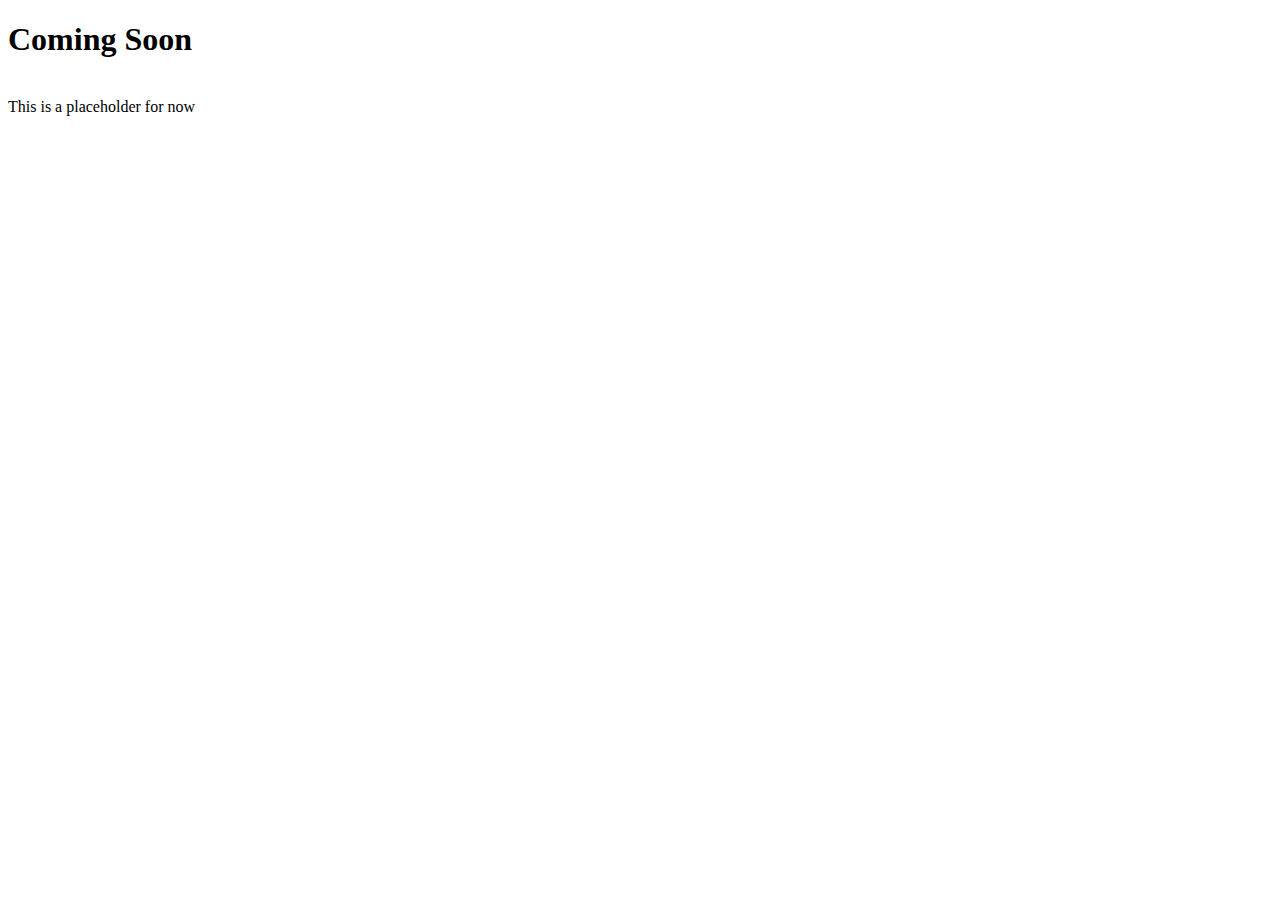
<file: blog.html>
<!DOCTYPE html>
<html lang="en">
  <head>
    <meta charset="UTF-8" />
    <meta http-equiv="X-UA-Compatible" content="IE=edge" />
    <meta name="viewport" content="width=device-width, initial-scale=1.0" />
    <title>Game Development Blog</title>
  </head>

  <body>
    <h1>Coming Soon</h1>
    <br />
    This is a placeholder for now
  </body>
</html>
</file>
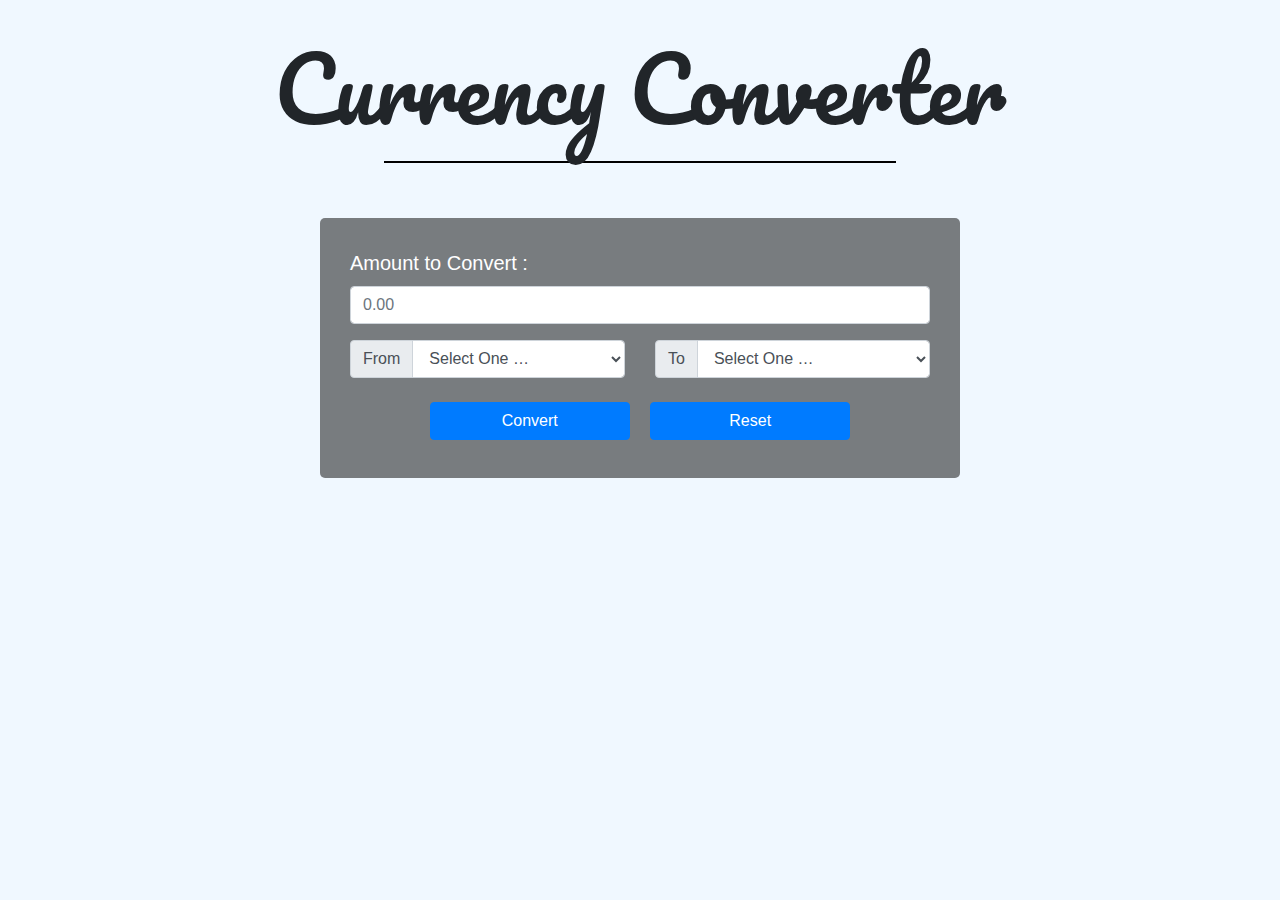
<file: calindex.html>
<!DOCTYPE html>
<html lang="en">
  <head>
    <meta charset="UTF-8" />
    <meta http-equiv="X-UA-Compatible" content="IE=edge" />
    <meta name="viewport" content="width=device-width, initial-scale=1.0" />

    <title>Currency Converter</title>

    <link
      rel="stylesheet"
      href="https://maxcdn.bootstrapcdn.com/bootstrap/4.5.2/css/bootstrap.min.css"
    />
    <script src="https://ajax.googleapis.com/ajax/libs/jquery/3.5.1/jquery.min.js"></script>
    <script src="https://cdnjs.cloudflare.com/ajax/libs/popper.js/1.16.0/umd/popper.min.js"></script>
    <script src="https://maxcdn.bootstrapcdn.com/bootstrap/4.5.2/js/bootstrap.min.js"></script>

    <link rel="preconnect" href="https://fonts.gstatic.com" />
    <link
      href="https://fonts.googleapis.com/css2?family=Amiri&family=Lobster&family=Pacifico&display=swap"
      rel="stylesheet"
    />

    <!-- linking style.css file-->
    <link rel="stylesheet" href="./css/calstyle.css" />
  </head>

  <body>
    <!-- Currency Converter -->
    <h1 class="heading text-center display-2">Currency Converter</h1>

    <hr />
    <div class="container">
      <div class="main">
        <div class="form-group">
          <label for="amount"> Amount to Convert : </label>
          <input
            type="text"
            class="form-control searchBox"
            placeholder="0.00"
            id="amount"
          />
        </div>

        <div class="row">
          <div class="col-sm-6">
            <div class="input-group mb-3">
              <div class="input-group-prepend">
                <span class="input-group-text">From</span>
              </div>
              <select class="form-control from" id="sel1">
                <option value="">Select One …</option>
                <option value="USD">USD</option>
                <option value="AED">AED</option>
                <option value="ARS">ARS</option>
                <option value="AUD">AUD</option>
                <option value="BGN">BGN</option>
                <option value="BRL">BRL</option>
                <option value="BSD">BSD</option>
                <option value="CAD">CAD</option>
                <option value="CHF">CHF</option>
                <option value="CLP">CLP</option>
                <option value="CNY">CNY</option>
                <option value="COP">COP</option>
                <option value="CZK">CZK</option>
                <option value="DKK">DKK</option>
                <option value="DOP">DOP</option>
                <option value="EGP">EGP</option>
                <option value="EUR">EUR</option>
                <option value="FJD">FJD</option>
                <option value="GBP">GBP</option>
                <option value="GTQ">GTQ</option>
                <option value="HKD">HKD</option>
                <option value="HRK">HRK</option>
                <option value="HUF">HUF</option>
                <option value="IDR">IDR</option>
                <option value="ILS">ILS</option>
                <option value="INR">INR</option>
                <option value="ISK">ISK</option>
                <option value="JPY">JPY</option>
                <option value="KRW">KRW</option>
                <option value="KZT">KZT</option>
                <option value="MVR">MVR</option>
                <option value="MXN">MXN</option>
                <option value="MYR">MYR</option>
                <option value="NOK">NOK</option>
                <option value="NZD">NZD</option>
                <option value="PAB">PAB</option>
                <option value="PEN">PEN</option>
                <option value="PHP">PHP</option>
                <option value="PKR">PKR</option>
                <option value="PLN">PLN</option>
                <option value="PYG">PYG</option>
                <option value="RON">RON</option>
                <option value="RUB">RUB</option>
                <option value="SAR">SAR</option>
                <option value="SEK">SEK</option>
                <option value="SGD">SGD</option>
                <option value="THB">THB</option>
                <option value="TRY">TRY</option>
                <option value="TWD">TWD</option>
                <option value="UAH">UAH</option>
                <option value="UYU">UYU</option>
                <option value="ZAR">ZAR</option>
              </select>
            </div>
          </div>

          <div class="col-sm-6">
            <div class="input-group mb-3">
              <div class="input-group-prepend">
                <span class="input-group-text">To</span>
              </div>
              <select class="form-control to" id="sel2">
                <option value="">Select One …</option>
                <option value="USD">USD</option>
                <option value="AED">AED</option>
                <option value="ARS">ARS</option>
                <option value="AUD">AUD</option>
                <option value="BGN">BGN</option>
                <option value="BRL">BRL</option>
                <option value="BSD">BSD</option>
                <option value="CAD">CAD</option>
                <option value="CHF">CHF</option>
                <option value="CLP">CLP</option>
                <option value="CNY">CNY</option>
                <option value="COP">COP</option>
                <option value="CZK">CZK</option>
                <option value="DKK">DKK</option>
                <option value="DOP">DOP</option>
                <option value="EGP">EGP</option>
                <option value="EUR">EUR</option>
                <option value="FJD">FJD</option>
                <option value="GBP">GBP</option>
                <option value="GTQ">GTQ</option>
                <option value="HKD">HKD</option>
                <option value="HRK">HRK</option>
                <option value="HUF">HUF</option>
                <option value="IDR">IDR</option>
                <option value="ILS">ILS</option>
                <option value="INR">INR</option>
                <option value="ISK">ISK</option>
                <option value="JPY">JPY</option>
                <option value="KRW">KRW</option>
                <option value="KZT">KZT</option>
                <option value="MVR">MVR</option>
                <option value="MXN">MXN</option>
                <option value="MYR">MYR</option>
                <option value="NOK">NOK</option>
                <option value="NZD">NZD</option>
                <option value="PAB">PAB</option>
                <option value="PEN">PEN</option>
                <option value="PHP">PHP</option>
                <option value="PKR">PKR</option>
                <option value="PLN">PLN</option>
                <option value="PYG">PYG</option>
                <option value="RON">RON</option>
                <option value="RUB">RUB</option>
                <option value="SAR">SAR</option>
                <option value="SEK">SEK</option>
                <option value="SGD">SGD</option>
                <option value="THB">THB</option>
                <option value="TRY">TRY</option>
                <option value="TWD">TWD</option>
                <option value="UAH">UAH</option>
                <option value="UYU">UYU</option>
                <option value="ZAR">ZAR</option>
              </select>
            </div>
          </div>
        </div>

        <div class="text-center">
          <!-- convert button -->
          <button class="btn btn-primary convert m-2" type="submit">
            Convert
          </button>

          <!-- reset button -->
          <button class="btn btn-primary m-2" onclick="clearVal()">
            Reset
          </button>
        </div>
      </div>

      <div id="finalAmount" class="text-center">
        <!-- Display the converted amount -->
        <h2>
          Converted Amount :
          <span class="finalValue" style="color: green"> </span>
        </h2>
      </div>
    </div>

    <!-- linking script.js file -->
    <script src="./javascript/calscript.js"></script>
  </body>
</html>
</file>
<file: css/calstyle.css>
body {
  background-color: aliceblue;
  background-position: center;
  background-size: cover;
  background-attachment: fixed;
  background-repeat: no-repeat;
}

.heading {
  font-family: "Pacifico", cursive;
  margin: 35px auto 20px;
}

hr {
  border-top: 2px solid black;
  width: 40%;
  margin-bottom: 55px;
}

.main {
  width: 50vw;
  margin: auto;
  padding: 30px;
  border-radius: 5px;
  background-color: rgba(0, 0, 0, 0.5);
  color: white;
}

label {
  font-size: 20px;
}

.btn {
  width: 200px;
}

#finalAmount {
  font-family: "Lobster", cursive;
  display: none;
  margin: 50px auto;
}

#finalAmount h2 {
  font-size: 50px;
}

.finalValue {
  font-family: "Amiri", serif;
}

@media (max-width: 768px) {
  hr {
    width: 60%;
  }
  .main {
    width: 100%;
  }
}

@media (max-width: 400px) {
  .heading {
    font-size: 60px;
  }
  hr {
    width: 75%;
  }
  #finalAmount h2,
  .finalValue {
    font-size: 40px;
  }
}
</file>
